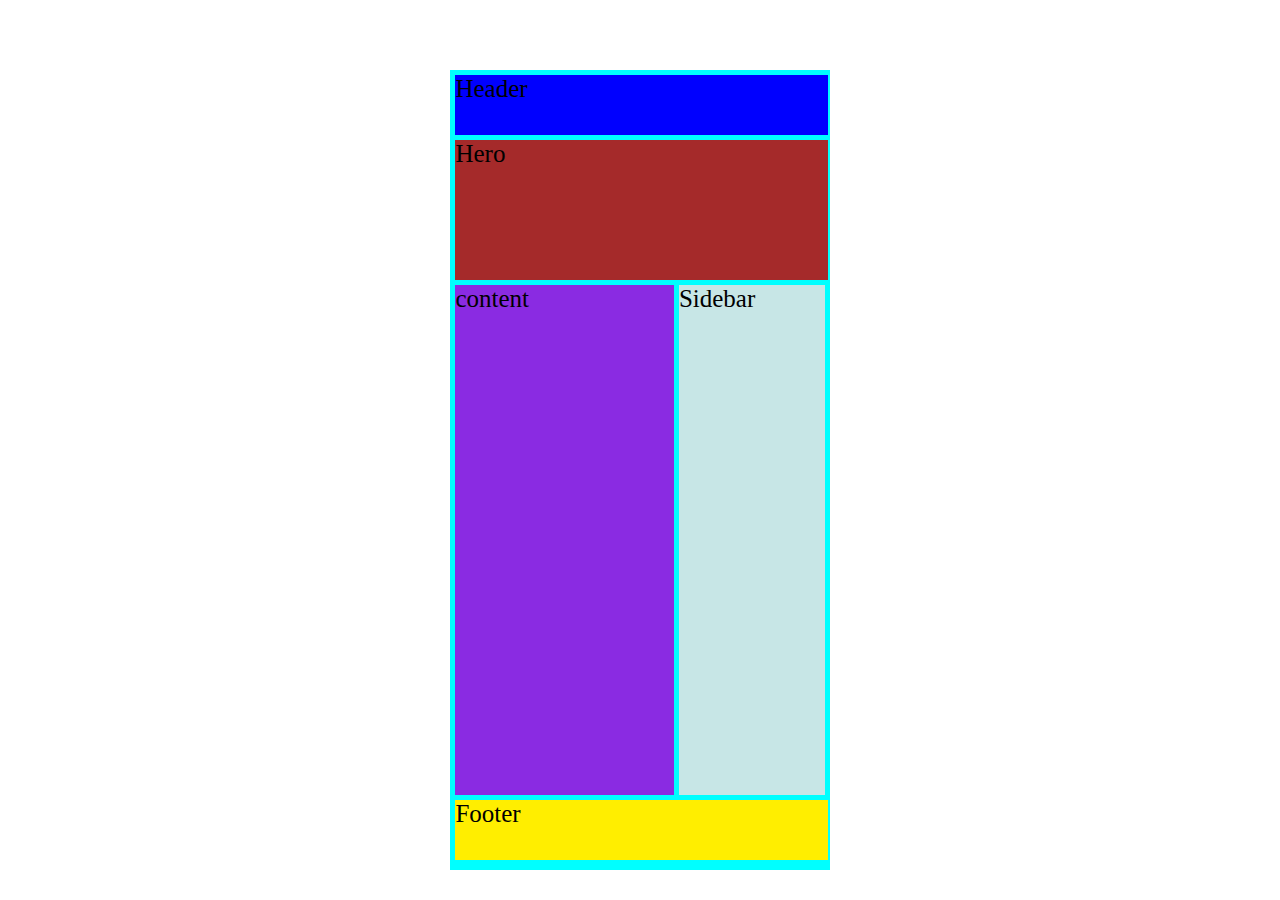
<file: parte111/index.html>
<!DOCTYPE html>
<html lang="pt-br">
<head>
    <meta charset="UTF-8">
    <meta name="viewport" content="width=device-width, initial-scale=1.0">
    <title>teste</title>
        <link rel="stylesheet" href="./style.css">
</head>
<body id="eee">
    <div id="box000">
        <div id="box111">Header</div>
        <div id="box222">Hero</div>
        
        <div id="qqq">
            <div id="box333">content</div>
                <div id="box444">Sidebar</div>
            </div>
        
            <div id="box555">Footer</div>
    </div>




</body>
</html>
</file>
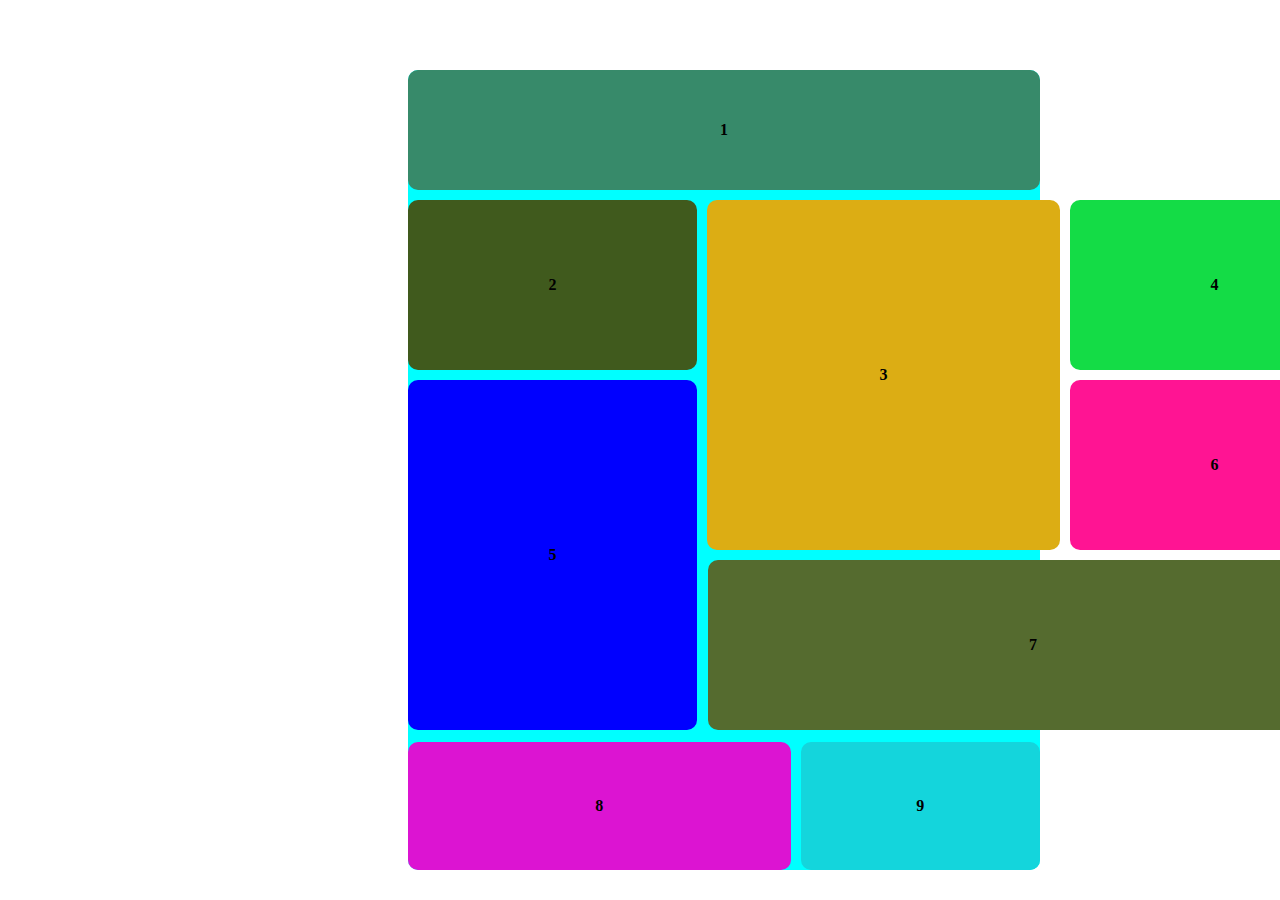
<file: parte222/index.html>
<!DOCTYPE html>
<!--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-->
<html lang="pt-br">
<head>
    <meta charset="UTF-8">
    <meta name="viewport" content="width=device-width, initial-scale=1.0">
    <title>test</title>
        <link rel="stylesheet" href="./style.css">
</head>
<body>
<div id="box000">
    <div id="box111"><b>1</b></div>

        <div id="hhh">
        <div id="yyy">
        <div id="box222"><b>2</b></div>
        <div id="box555"><b>5</b></div>
        </div>
               
                <div>  

                
                    <div id="qqq">
                    <div id="box333"><b>3</b></div>
                        <div id="bbb">
                            <div id="box444"><b>4</b></div>
                            <div id="box666"><b>6</b></div>
                        </div>
                    </div>
                    <div id="kkk"> 
                        <div id="box777"><b>7</b></div>
                            </div>
                
                </div>
    
    
</div>
     <div id="ooo">  
         <div id="box888"><b>8</b></div>
          <div id="box999"><b>9</b></div>
    </div>
                                    









    </div>



</body>
</html>

<!--display: flex;
                justify-content: center;
                        align-items: center;-->
</file>
<file: parte111/style.css>
#eee{
      display: flex;
        justify-content: center;
            align-items: center;
                margin-top: 70px;
}
#box000{
    background-color: aqua;
        height: 800px; /* Define a altura para 150 pixels */
                width: 30%; /* Define a largura para - pixels */
                     
        
}

#qqq{
            display: flex;

}

#rrr{
 background-color: chartreuse;

}

#box111{
    background-color: blue;
            height: 60px;
                width: 98.3%;
                    margin: 5px;
                        font-size: 25px;

}

#box222{
    background-color: brown;
        height: 140px;
            width: 98.3%;
                margin: 5px;
                     font-size: 25px;
                }

#box333{
    background-color: blueviolet;
        height: 510px;
            width: 60%;
                margin-left: 5px;
                    font-size: 25px;
}

#box444{
    background-color: rgb(199, 230, 230);
        width: 40%;
            margin-left: 5px;
                 margin-right: 5px;
                    font-size: 25px;
}

#box555{
     background-color: rgb(255, 238, 0);
            height: 60px;
                width: 98.3%;
                    margin: 5px;
                        font-size: 25px;

}
</file>
<file: parte222/style.css>
#box000{
    background-color: cyan;
            height: 800px;
                width: 50%;
                    margin-top: 70px;
                        margin-left: 400px;
                             border-radius: 10px;
                           
}

#hhh{
    display: flex;
        height: 69%;
}

#yyy{
   
       
}

#ooo{
    display: flex;
       
            height: 15%;
                width: 100%;

                    

}

#qqq{
    
            height: 350px;
                width: max-content;
                    display: flex;
}

#kkk{
    display: flex;
      justify-content: center; /* Centraliza horizontalmente */
  align-items: center;
}

#bbb{


}

#box111{
    background-color: rgb(55, 138, 106);
        height: 15%;
            width: 100%;
                border-radius: 10px;
                    display: flex;
                            justify-content: center; /* horizontal */
                                    align-items: center;     /* vertical */

}

#box222{
    background-color: rgb(64, 90, 29);
        width: 289px;
            height: 170px;
                border-radius: 10px;
                    margin-top: 10px;
                        display: flex;
                            justify-content: center; /* horizontal */
                                    align-items: center;     /* vertical */

}

#box333{
     background-color: rgb(220, 173, 20);
        width: 353px;
            height: 350px;
                border-radius: 10px;
                    margin-top: 10px;
                        display: flex;
                            justify-content: center; /* horizontal */
                                    align-items: center;     /* vertical */
                                        margin-left: 10px;

}

#box444{
    background-color: rgb(20, 220, 70);
        width: 289px; /* Define a largura para - pixels */
            height: 170px; /* Define a altura para 150 pixels */
                border-radius: 10px;
                    margin-top: 10px;
                        margin-top: 10px;
                            margin-left: 10px;
                                display: flex;
                                    justify-content: center; /* horizontal */
                                        align-items: center;     /* vertical */
                        
 

}

#box555{
    background-color: blue;
        height: 350px;
            border-radius: 10px;
                margin-top: 10px;
                    display: flex;
                            justify-content: center; /* horizontal */
                                    align-items: center;     /* vertical */


}

#box666{
    background-color: deeppink;
        width: 289px; /* Define a largura para - pixels */
            height: 170px; /* Define a altura para 150 pixels */
                border-radius: 10px;
                    margin: 10px;
                        display: flex;
                            justify-content: center; /* horizontal */
                                    align-items: center;     /* vertical */
}

#box777{
    background-color: darkolivegreen;
        height: 170px;
            width: 651px;
                border-radius: 10px;
                    margin-top: 20px;
                        display: flex;
                            justify-content: center; /* horizontal */
                                    align-items: center;     /* vertical */
    
}

#box888{
    background-color: rgb(220, 20, 210);
        width: 70%;
            height: 128px;
                border-radius: 10px;
                    display: flex;
                            justify-content: center; /* horizontal */
                                    align-items: center;     /* vertical */
                    
                


}

#box999{
    background-color: rgb(20, 213, 220);
        width: 277px;
            height: 128px;
                border-radius: 10px;
                        margin-left: 10px;
                            display: flex;
                                justify-content: center; /* horizontal */
                                    align-items: center;     /* vertical */
                            
}
</file>
